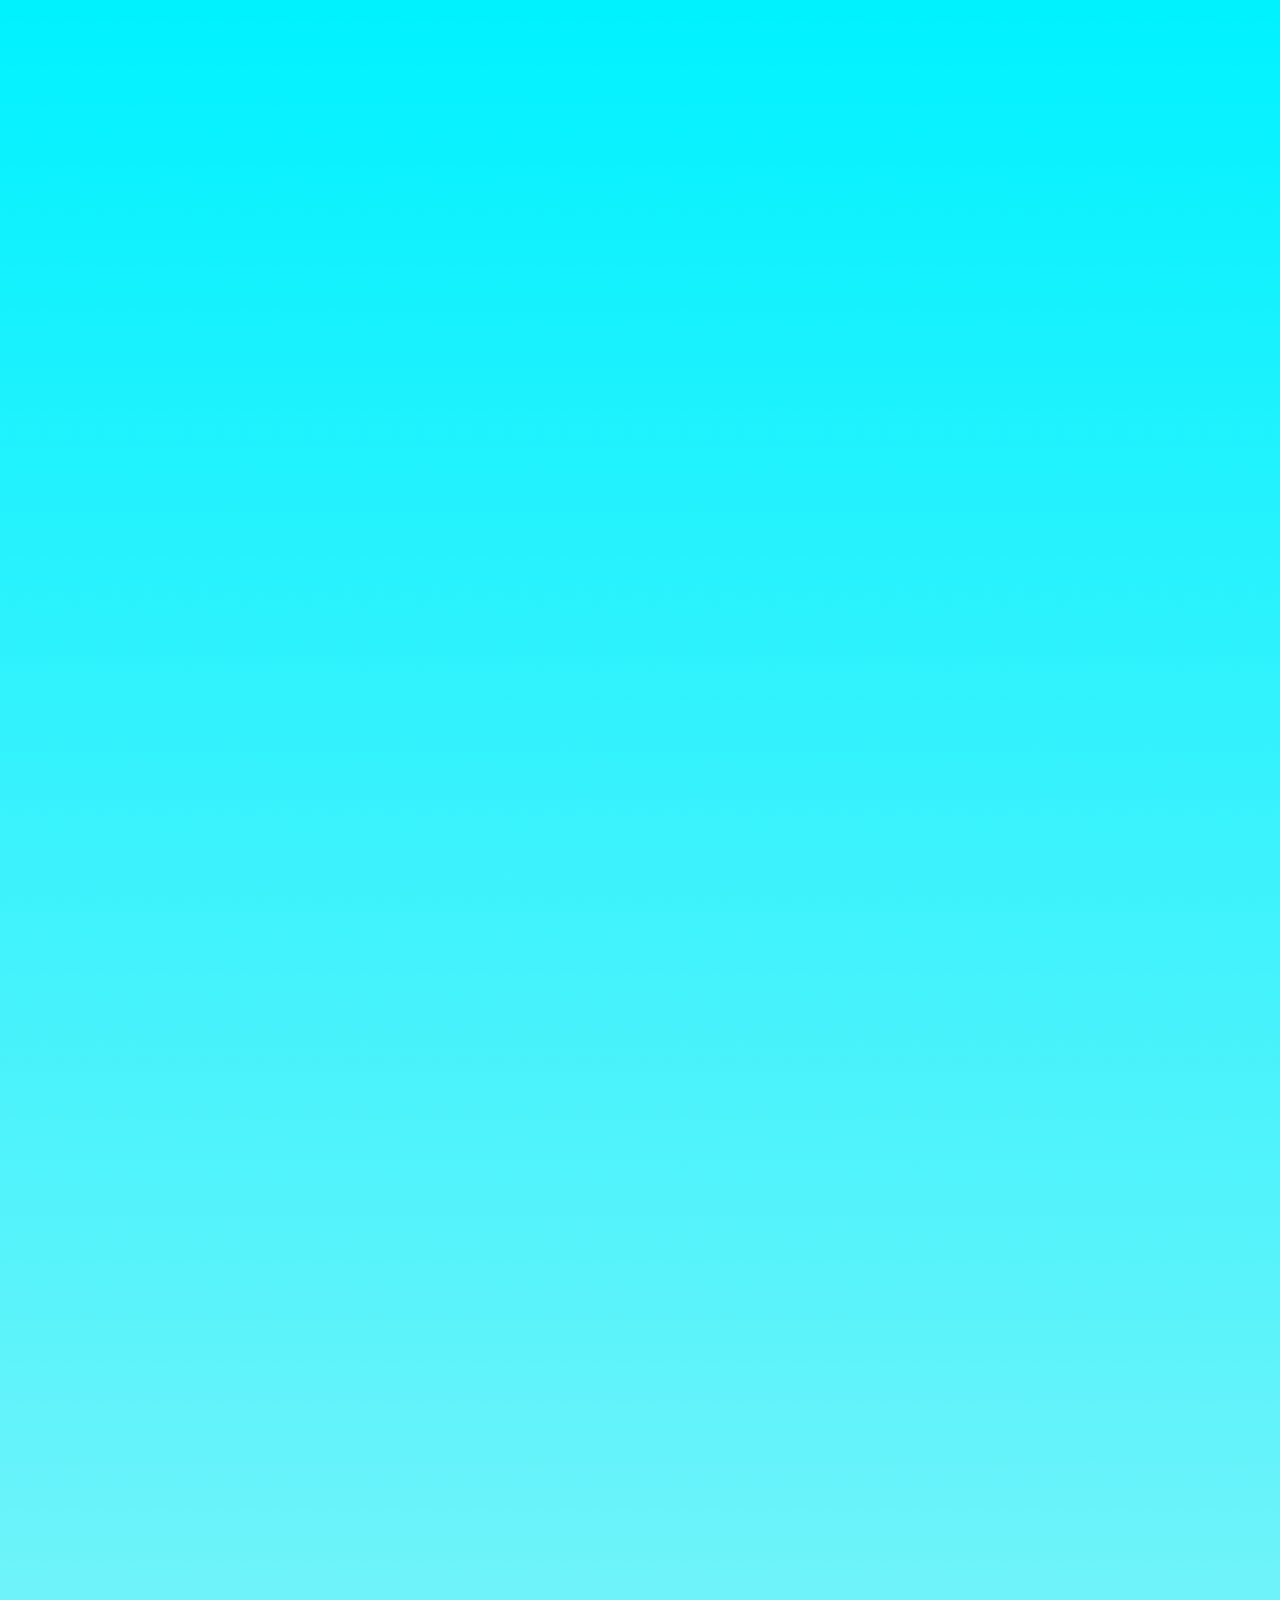
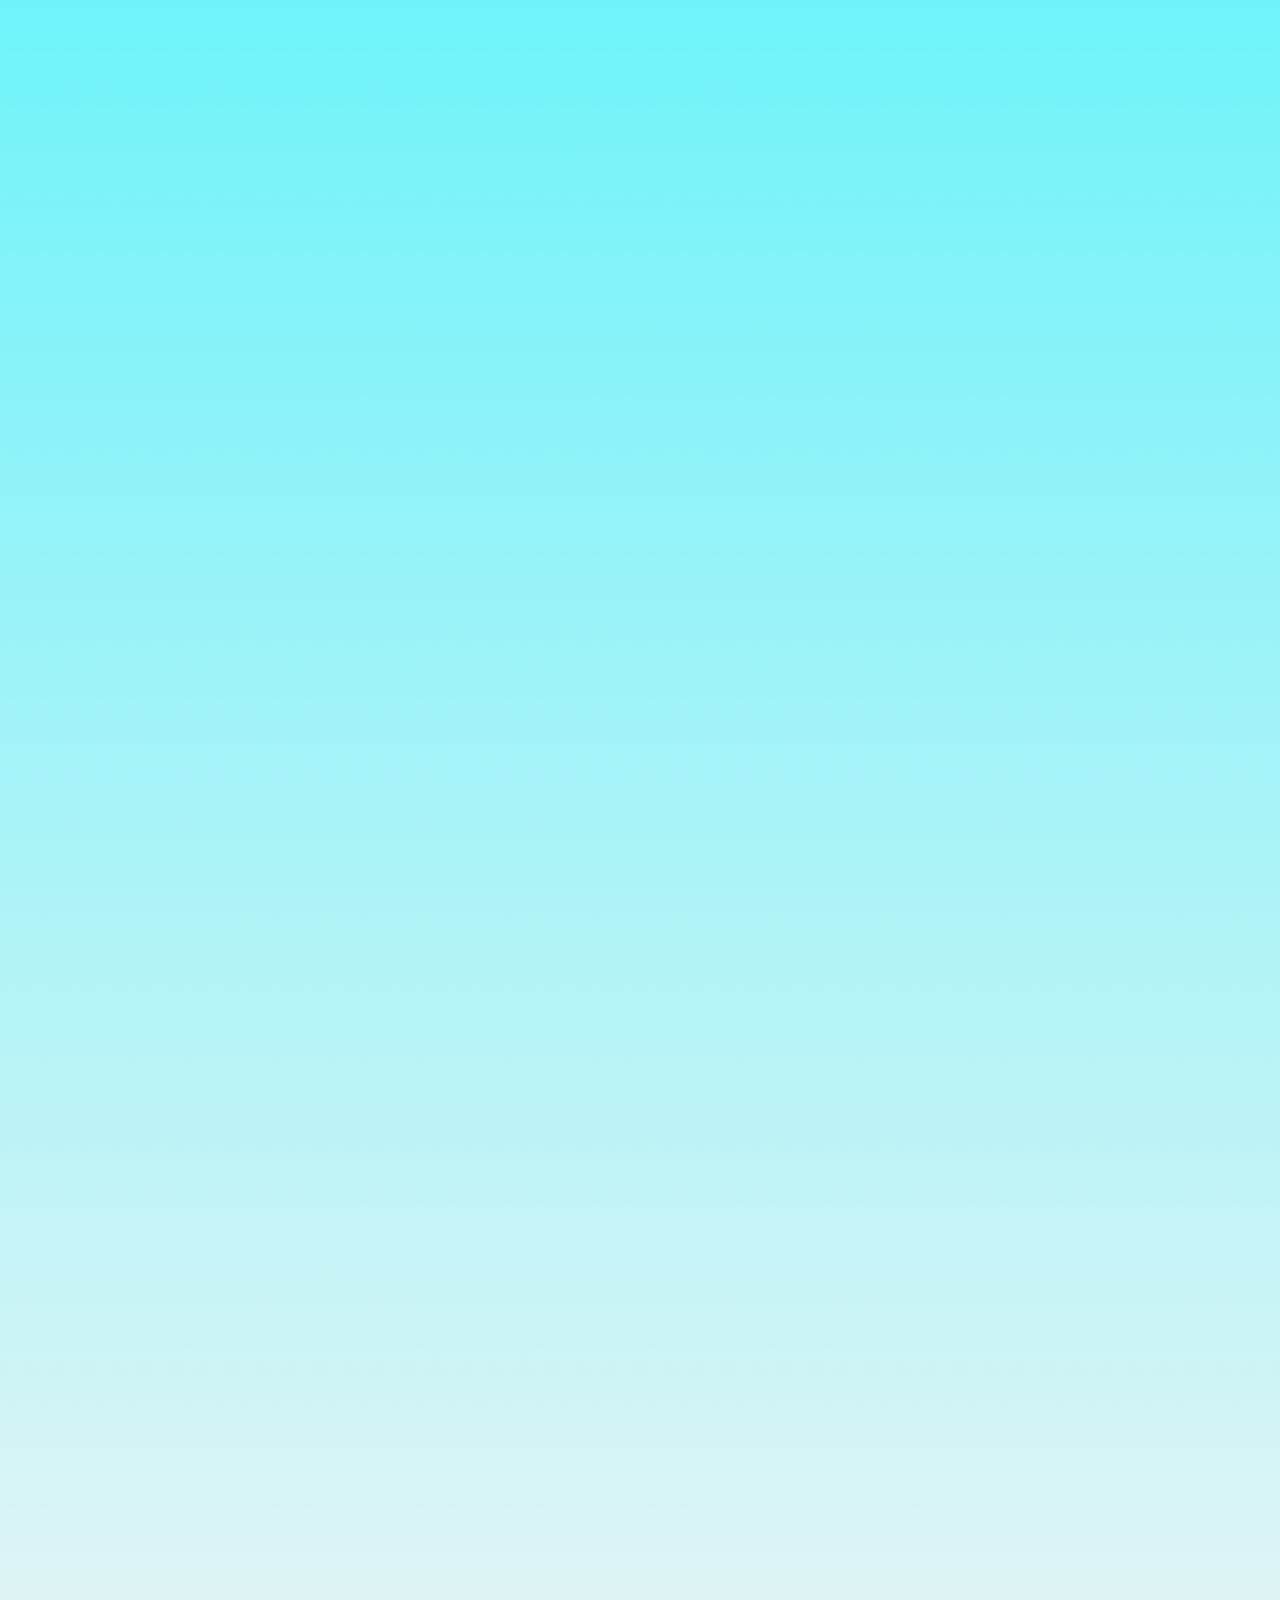
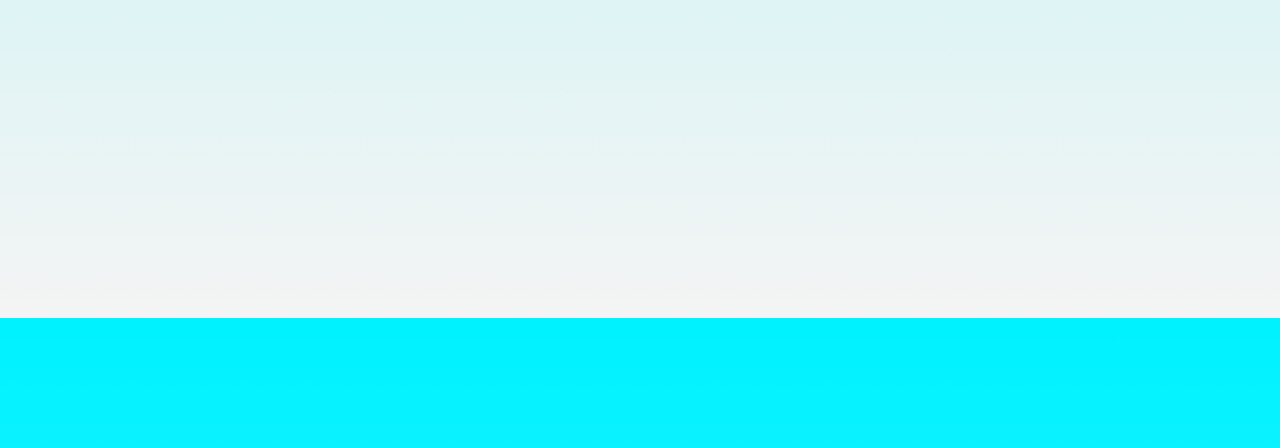
<file: index.html>
<!DOCTYPE html>
<html lang="en">
  <head>
    <meta charset="UTF-8" />
    <meta http-equiv="X-UA-Compatible" content="IE=edge" />
    <meta name="viewport" content="width=device-width, initial-scale=1.0" />
    <title>Sample</title>
    <link rel="stylesheet" href="style.css" />
    <link
      href="https://cdn.jsdelivr.net/npm/bootstrap@5.3.0-alpha1/dist/css/bootstrap.min.css"
      rel="stylesheet"
      integrity="sha384-GLhlTQ8iRABdZLl6O3oVMWSktQOp6b7In1Zl3/Jr59b6EGGoI1aFkw7cmDA6j6gD"
      crossorigin="anonymous"
    />
  </head>
  <body>
    <section class="reveal">
      <h1>all total cards</h1>
    </section>

    <section>
      <div class="container reveal">
        <div class="row">
          <div class="col-lg-12"><h1>total cards</h1></div>
        </div>
        <div class="row">
          <div class="col-lg-6">
            <div class="card">
              Lorem Ipsum is simply dummy text of the printing and typesetting
              industry. Lorem Ipsum has been the industry's standard dummy text
              ever since the 1500s, when an unknown printer took a galley of
              type and scrambled it to make a type specimen book. It has
              survived not only five centuries, but also the leap into
              electronic typesetting, remaining essentially unchanged. It was
              popularised in the 1960s with the release of Letraset sheets
              containing Lorem Ipsum passages, and more recently with desktop
              publishing software like Aldus PageMaker including versions of
              Lorem Ipsum.
            </div>
          </div>
          <div class="col-lg-6">
            <div class="card">
              Contrary to popular belief, Lorem Ipsum is not simply random text.
              It has roots in a piece of classical Latin literature from 45 BC,
              making it over 2000 years old. Richard McClintock, a Latin
              professor at Hampden-Sydney College in Virginia, looked up one of
              the more obscure Latin words, consectetur, from a Lorem Ipsum
              passage, and going through the cites of the word in classical
              literature, discovered the undoubtable source. Lorem Ipsum comes
              from sections 1.10.32 and 1.10.33 of "de Finibus Bonorum et
              Malorum" (The Extremes of Good and Evil) by Cicero, written in 45
              BC. This book is a treatise on the theory of ethics, very popular
              during the Renaissance. The first line of Lorem Ipsum, "Lorem
              ipsum dolor sit amet..", comes from a line in section 1.10.32.
            </div>
          </div>
        </div>
      </div>
    </section>
    <section>
      <div class="container reveal">
        <div class="row">
          <div class="col-lg-12"><h1>total cards</h1></div>
        </div>
        <div class="row">
          <div class="col-lg-4">
            <div class="card">
              Lorem Ipsum is simply dummy text of the printing and typesetting
              industry. Lorem Ipsum has been the industry's standard dummy text
              ever since the 1500s, when an unknown printer took a galley of
              type and scrambled it to make a type specimen book. It has
              survived not only five centuries, but also the leap into
              electronic typesetting, remaining essentially unchanged. It was
              popularised in the 1960s with the release of Letraset sheets
              containing Lorem Ipsum passages, and more recently with desktop
              publishing software like Aldus PageMaker including versions of
              Lorem Ipsum.
            </div>
          </div>
          <div class="col-lg-4">
            <div class="card">
              Contrary to popular belief, Lorem Ipsum is not simply random text.
              It has roots in a piece of classical Latin literature from 45 BC,
              making it over 2000 years old. Richard McClintock, a Latin
              professor at Hampden-Sydney College in Virginia, looked up one of
              the more obscure Latin words, consectetur, from a Lorem Ipsum
              passage, and going through the cites of the word in classical
              literature, discovered the undoubtable source. Lorem Ipsum comes
              from sections 1.10.32 and 1.10.33 of "de Finibus Bonorum et
              Malorum" (The Extremes of Good and Evil) by Cicero, written in 45
              BC. This book is a treatise on the theory of ethics, very popular
              during the Renaissance. The first line of Lorem Ipsum, "Lorem
              ipsum dolor sit amet..", comes from a line in section 1.10.32.
            </div>
          </div>
          <div class="col-lg-4">
            <div class="card">
              Contrary to popular belief, Lorem Ipsum is not simply random text.
              It has roots in a piece of classical Latin literature from 45 BC,
              making it over 2000 years old. Richard McClintock, a Latin
              professor at Hampden-Sydney College in Virginia, looked up one of
              the more obscure Latin words, consectetur, from a Lorem Ipsum
              passage, and going through the cites of the word in classical
              literature, discovered the undoubtable source. Lorem Ipsum comes
              from sections 1.10.32 and 1.10.33 of "de Finibus Bonorum et
              Malorum" (The Extremes of Good and Evil) by Cicero, written in 45
              BC. This book is a treatise on the theory of ethics, very popular
              during the Renaissance. The first line of Lorem Ipsum, "Lorem
              ipsum dolor sit amet..", comes from a line in section 1.10.32.
            </div>
          </div>
        </div>
      </div>
    </section>
    <section>
      <div class="container reveal">
        <div class="row">
          <div class="col-lg-12"><h1>total cards</h1></div>
        </div>
        <div class="row">
          <div class="col-lg-6">
            <div class="card">
              Lorem Ipsum is simply dummy text of the printing and typesetting
              industry. Lorem Ipsum has been the industry's standard dummy text
              ever since the 1500s, when an unknown printer took a galley of
              type and scrambled it to make a type specimen book. It has
              survived not only five centuries, but also the leap into
              electronic typesetting, remaining essentially unchanged. It was
              popularised in the 1960s with the release of Letraset sheets
              containing Lorem Ipsum passages, and more recently with desktop
              publishing software like Aldus PageMaker including versions of
              Lorem Ipsum.
            </div>
          </div>
          <div class="col-lg-6">
            <div class="card">
              Contrary to popular belief, Lorem Ipsum is not simply random text.
              It has roots in a piece of classical Latin literature from 45 BC,
              making it over 2000 years old. Richard McClintock, a Latin
              professor at Hampden-Sydney College in Virginia, looked up one of
              the more obscure Latin words, consectetur, from a Lorem Ipsum
              passage, and going through the cites of the word in classical
              literature, discovered the undoubtable source. Lorem Ipsum comes
              from sections 1.10.32 and 1.10.33 of "de Finibus Bonorum et
              Malorum" (The Extremes of Good and Evil) by Cicero, written in 45
              BC. This book is a treatise on the theory of ethics, very popular
              during the Renaissance. The first line of Lorem Ipsum, "Lorem
              ipsum dolor sit amet..", comes from a line in section 1.10.32.
            </div>
          </div>
        </div>
      </div>
    </section>
    <section>
      <div class="container reveal">
        <div class="row">
          <div class="col-lg-12"><h1>total cards</h1></div>
        </div>
        <div class="row">
          <div class="col-lg-6">
            <div class="card">
              Lorem Ipsum is simply dummy text of the printing and typesetting
              industry. Lorem Ipsum has been the industry's standard dummy text
              ever since the 1500s, when an unknown printer took a galley of
              type and scrambled it to make a type specimen book. It has
              survived not only five centuries, but also the leap into
              electronic typesetting, remaining essentially unchanged. It was
              popularised in the 1960s with the release of Letraset sheets
              containing Lorem Ipsum passages, and more recently with desktop
              publishing software like Aldus PageMaker including versions of
              Lorem Ipsum.
            </div>
          </div>
          <div class="col-lg-6">
            <div class="card">
              Contrary to popular belief, Lorem Ipsum is not simply random text.
              It has roots in a piece of classical Latin literature from 45 BC,
              making it over 2000 years old. Richard McClintock, a Latin
              professor at Hampden-Sydney College in Virginia, looked up one of
              the more obscure Latin words, consectetur, from a Lorem Ipsum
              passage, and going through the cites of the word in classical
              literature, discovered the undoubtable source. Lorem Ipsum comes
              from sections 1.10.32 and 1.10.33 of "de Finibus Bonorum et
              Malorum" (The Extremes of Good and Evil) by Cicero, written in 45
              BC. This book is a treatise on the theory of ethics, very popular
              during the Renaissance. The first line of Lorem Ipsum, "Lorem
              ipsum dolor sit amet..", comes from a line in section 1.10.32.
            </div>
          </div>
        </div>
      </div>
    </section>
    <script src="script.js"></script>
  </body>
</html>
</file>
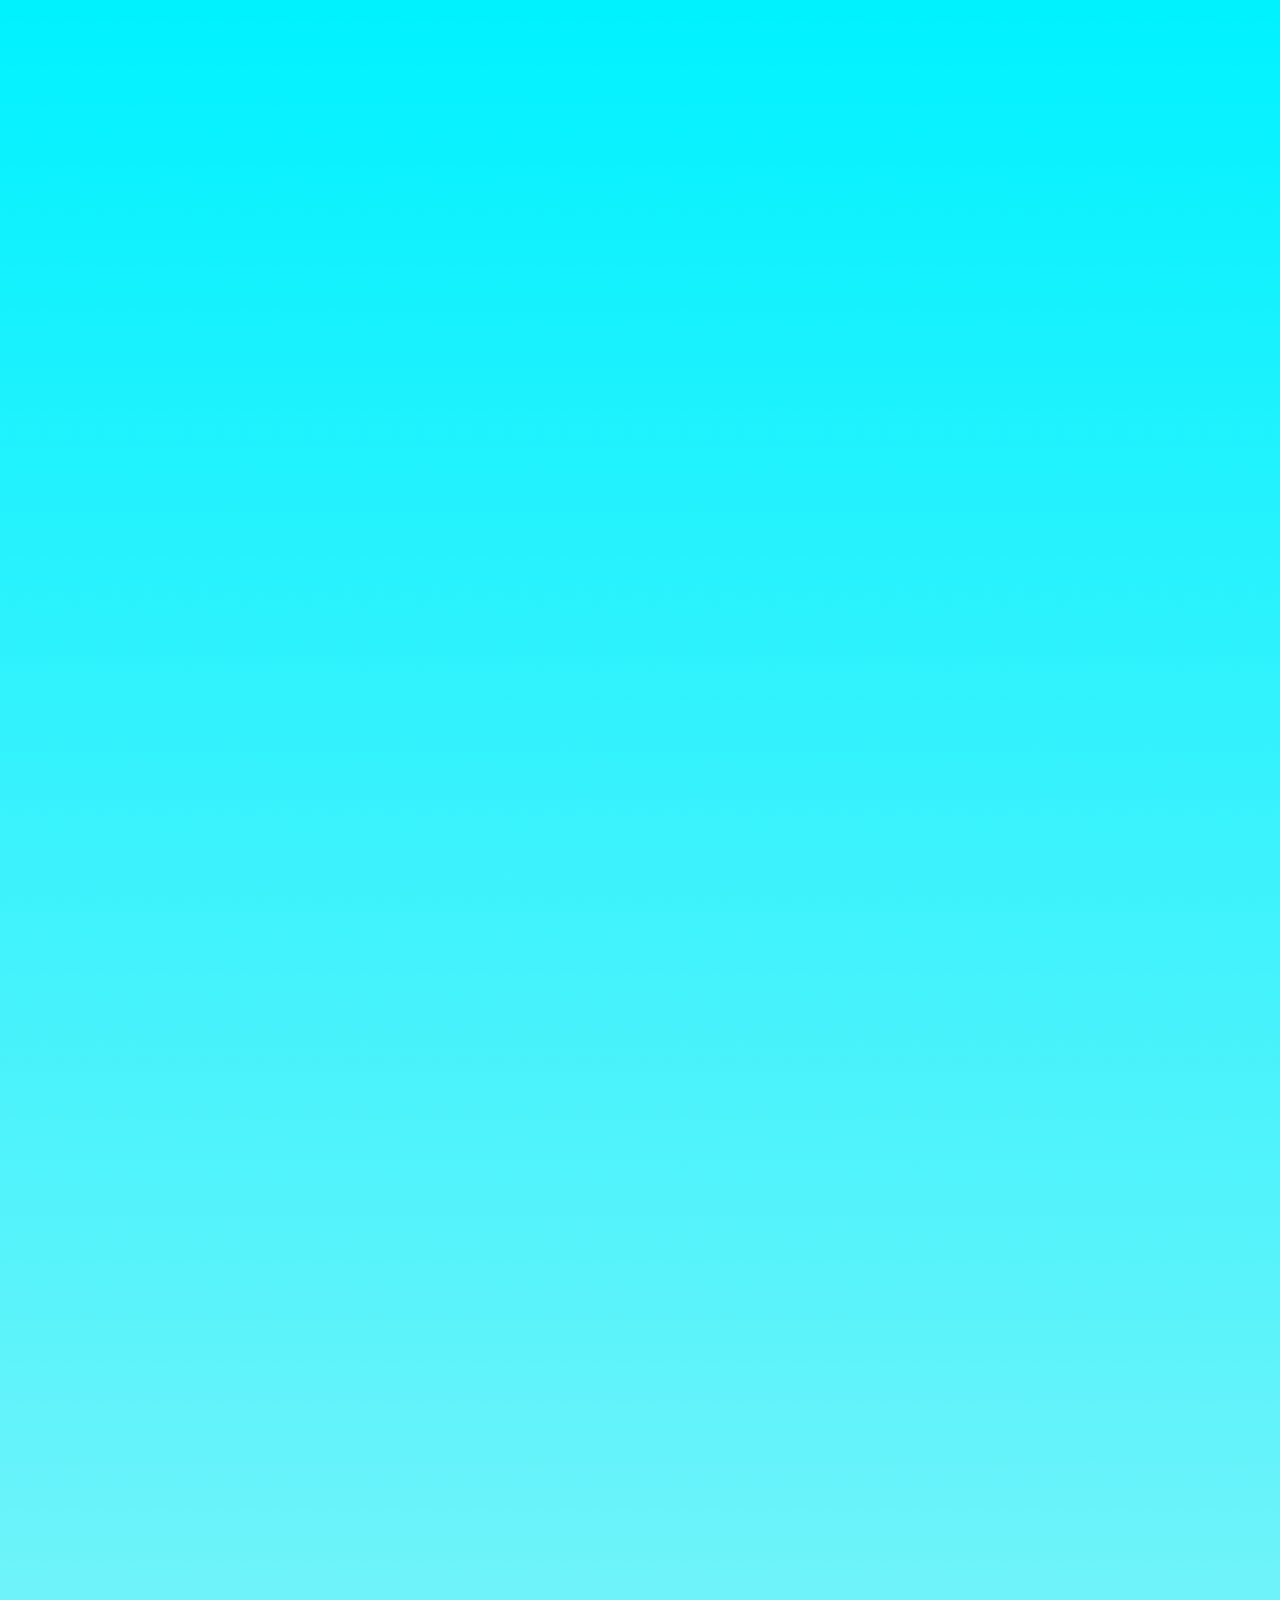
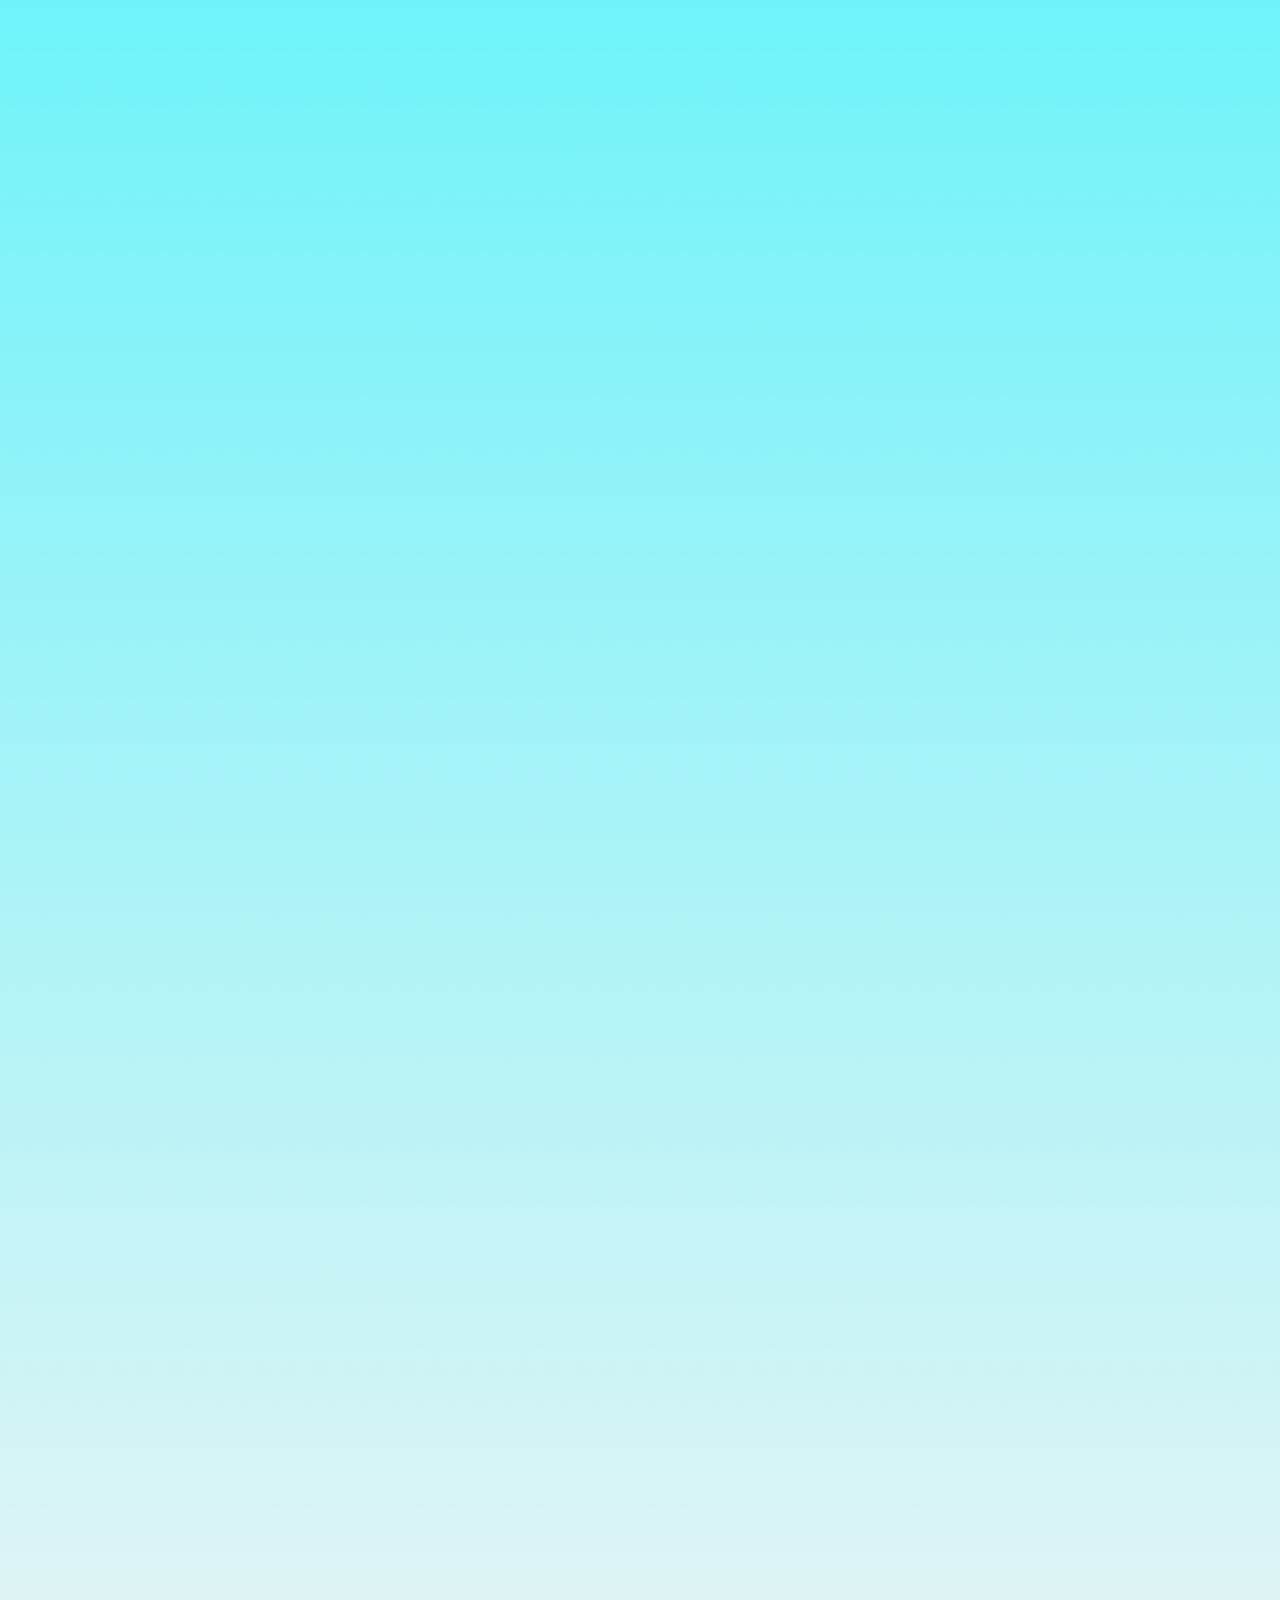
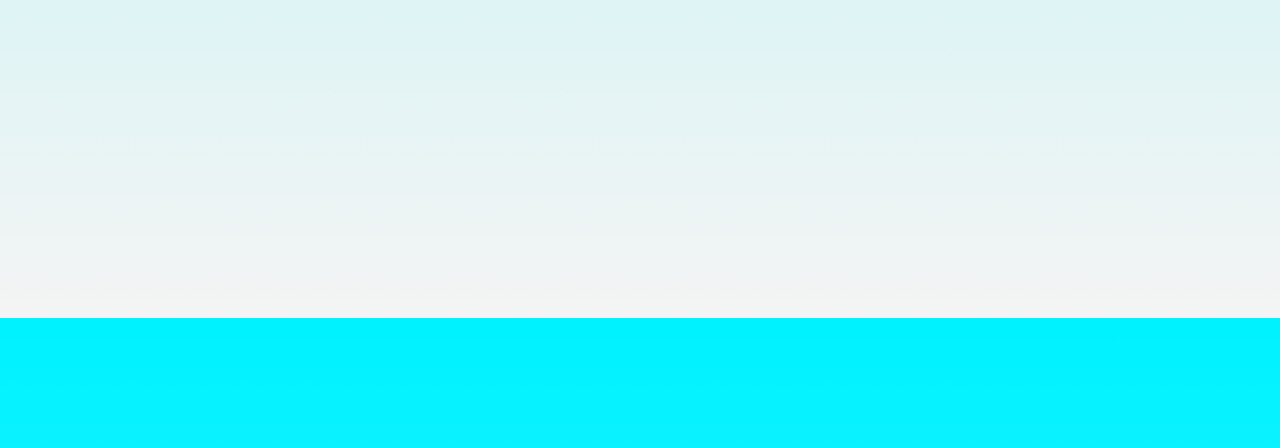
<file: sample.html>
<!DOCTYPE html>
<html lang="en">
  <head>
    <meta charset="UTF-8" />
    <meta http-equiv="X-UA-Compatible" content="IE=edge" />
    <meta name="viewport" content="width=device-width, initial-scale=1.0" />
    <title>Sample</title>
    <link rel="stylesheet" href="sample.css" />
    <link
      href="https://cdn.jsdelivr.net/npm/bootstrap@5.3.0-alpha1/dist/css/bootstrap.min.css"
      rel="stylesheet"
      integrity="sha384-GLhlTQ8iRABdZLl6O3oVMWSktQOp6b7In1Zl3/Jr59b6EGGoI1aFkw7cmDA6j6gD"
      crossorigin="anonymous"
    />
  </head>
  <body>
    <section class="reveal">
      <h1>all total cards</h1>
    </section>

    <section>
      <div class="container reveal">
        <div class="row">
          <div class="col-lg-12"><h1>total cards</h1></div>
        </div>
        <div class="row">
          <div class="col-lg-6">
            <div class="card">
              Lorem Ipsum is simply dummy text of the printing and typesetting
              industry. Lorem Ipsum has been the industry's standard dummy text
              ever since the 1500s, when an unknown printer took a galley of
              type and scrambled it to make a type specimen book. It has
              survived not only five centuries, but also the leap into
              electronic typesetting, remaining essentially unchanged. It was
              popularised in the 1960s with the release of Letraset sheets
              containing Lorem Ipsum passages, and more recently with desktop
              publishing software like Aldus PageMaker including versions of
              Lorem Ipsum.
            </div>
          </div>
          <div class="col-lg-6">
            <div class="card">
              Contrary to popular belief, Lorem Ipsum is not simply random text.
              It has roots in a piece of classical Latin literature from 45 BC,
              making it over 2000 years old. Richard McClintock, a Latin
              professor at Hampden-Sydney College in Virginia, looked up one of
              the more obscure Latin words, consectetur, from a Lorem Ipsum
              passage, and going through the cites of the word in classical
              literature, discovered the undoubtable source. Lorem Ipsum comes
              from sections 1.10.32 and 1.10.33 of "de Finibus Bonorum et
              Malorum" (The Extremes of Good and Evil) by Cicero, written in 45
              BC. This book is a treatise on the theory of ethics, very popular
              during the Renaissance. The first line of Lorem Ipsum, "Lorem
              ipsum dolor sit amet..", comes from a line in section 1.10.32.
            </div>
          </div>
        </div>
      </div>
    </section>
    <section>
      <div class="container reveal">
        <div class="row">
          <div class="col-lg-12"><h1>total cards</h1></div>
        </div>
        <div class="row">
          <div class="col-lg-4">
            <div class="card">
              Lorem Ipsum is simply dummy text of the printing and typesetting
              industry. Lorem Ipsum has been the industry's standard dummy text
              ever since the 1500s, when an unknown printer took a galley of
              type and scrambled it to make a type specimen book. It has
              survived not only five centuries, but also the leap into
              electronic typesetting, remaining essentially unchanged. It was
              popularised in the 1960s with the release of Letraset sheets
              containing Lorem Ipsum passages, and more recently with desktop
              publishing software like Aldus PageMaker including versions of
              Lorem Ipsum.
            </div>
          </div>
          <div class="col-lg-4">
            <div class="card">
              Contrary to popular belief, Lorem Ipsum is not simply random text.
              It has roots in a piece of classical Latin literature from 45 BC,
              making it over 2000 years old. Richard McClintock, a Latin
              professor at Hampden-Sydney College in Virginia, looked up one of
              the more obscure Latin words, consectetur, from a Lorem Ipsum
              passage, and going through the cites of the word in classical
              literature, discovered the undoubtable source. Lorem Ipsum comes
              from sections 1.10.32 and 1.10.33 of "de Finibus Bonorum et
              Malorum" (The Extremes of Good and Evil) by Cicero, written in 45
              BC. This book is a treatise on the theory of ethics, very popular
              during the Renaissance. The first line of Lorem Ipsum, "Lorem
              ipsum dolor sit amet..", comes from a line in section 1.10.32.
            </div>
          </div>
          <div class="col-lg-4">
            <div class="card">
              Contrary to popular belief, Lorem Ipsum is not simply random text.
              It has roots in a piece of classical Latin literature from 45 BC,
              making it over 2000 years old. Richard McClintock, a Latin
              professor at Hampden-Sydney College in Virginia, looked up one of
              the more obscure Latin words, consectetur, from a Lorem Ipsum
              passage, and going through the cites of the word in classical
              literature, discovered the undoubtable source. Lorem Ipsum comes
              from sections 1.10.32 and 1.10.33 of "de Finibus Bonorum et
              Malorum" (The Extremes of Good and Evil) by Cicero, written in 45
              BC. This book is a treatise on the theory of ethics, very popular
              during the Renaissance. The first line of Lorem Ipsum, "Lorem
              ipsum dolor sit amet..", comes from a line in section 1.10.32.
            </div>
          </div>
        </div>
      </div>
    </section>
    <section>
      <div class="container reveal">
        <div class="row">
          <div class="col-lg-12"><h1>total cards</h1></div>
        </div>
        <div class="row">
          <div class="col-lg-6">
            <div class="card">
              Lorem Ipsum is simply dummy text of the printing and typesetting
              industry. Lorem Ipsum has been the industry's standard dummy text
              ever since the 1500s, when an unknown printer took a galley of
              type and scrambled it to make a type specimen book. It has
              survived not only five centuries, but also the leap into
              electronic typesetting, remaining essentially unchanged. It was
              popularised in the 1960s with the release of Letraset sheets
              containing Lorem Ipsum passages, and more recently with desktop
              publishing software like Aldus PageMaker including versions of
              Lorem Ipsum.
            </div>
          </div>
          <div class="col-lg-6">
            <div class="card">
              Contrary to popular belief, Lorem Ipsum is not simply random text.
              It has roots in a piece of classical Latin literature from 45 BC,
              making it over 2000 years old. Richard McClintock, a Latin
              professor at Hampden-Sydney College in Virginia, looked up one of
              the more obscure Latin words, consectetur, from a Lorem Ipsum
              passage, and going through the cites of the word in classical
              literature, discovered the undoubtable source. Lorem Ipsum comes
              from sections 1.10.32 and 1.10.33 of "de Finibus Bonorum et
              Malorum" (The Extremes of Good and Evil) by Cicero, written in 45
              BC. This book is a treatise on the theory of ethics, very popular
              during the Renaissance. The first line of Lorem Ipsum, "Lorem
              ipsum dolor sit amet..", comes from a line in section 1.10.32.
            </div>
          </div>
        </div>
      </div>
    </section>
    <section>
      <div class="container reveal">
        <div class="row">
          <div class="col-lg-12"><h1>total cards</h1></div>
        </div>
        <div class="row">
          <div class="col-lg-6">
            <div class="card">
              Lorem Ipsum is simply dummy text of the printing and typesetting
              industry. Lorem Ipsum has been the industry's standard dummy text
              ever since the 1500s, when an unknown printer took a galley of
              type and scrambled it to make a type specimen book. It has
              survived not only five centuries, but also the leap into
              electronic typesetting, remaining essentially unchanged. It was
              popularised in the 1960s with the release of Letraset sheets
              containing Lorem Ipsum passages, and more recently with desktop
              publishing software like Aldus PageMaker including versions of
              Lorem Ipsum.
            </div>
          </div>
          <div class="col-lg-6">
            <div class="card">
              Contrary to popular belief, Lorem Ipsum is not simply random text.
              It has roots in a piece of classical Latin literature from 45 BC,
              making it over 2000 years old. Richard McClintock, a Latin
              professor at Hampden-Sydney College in Virginia, looked up one of
              the more obscure Latin words, consectetur, from a Lorem Ipsum
              passage, and going through the cites of the word in classical
              literature, discovered the undoubtable source. Lorem Ipsum comes
              from sections 1.10.32 and 1.10.33 of "de Finibus Bonorum et
              Malorum" (The Extremes of Good and Evil) by Cicero, written in 45
              BC. This book is a treatise on the theory of ethics, very popular
              during the Renaissance. The first line of Lorem Ipsum, "Lorem
              ipsum dolor sit amet..", comes from a line in section 1.10.32.
            </div>
          </div>
        </div>
      </div>
    </section>
    <script src="sample.js"></script>
  </body>
</html>
</file>
<file: style.css>
* {
  margin: 0;
  padding: 0;
  box-sizing: border-box;
  font-family: "Times New Roman", Times, serif;
}
body {
  background: linear-gradient(to bottom, rgb(0, 242, 255), rgb(244, 244, 244));
}
section {
  min-height: 55vh;
  display: flex;
  justify-content: center;
  align-items: center;
}
section h1 {
  text-align: center;
  font-size: 40px;
}

section:nth-child(1) {
  color: beige;
  background-color: rgba(56, 18, 60, 0.845);
}

section:nth-child(2) {
  color: brown;
}
section:nth-child(3) {
  color: rgba(149, 3, 245, 0.993);
  background-color: rgba(42, 124, 165, 0);
  text-transform: capitalize;
}
section .card {
  height: 35vh;
  width: 100%;
  overflow: hidden;
}

@media (max-width: 900px) {
  section h1 {
    border-color: black;
    background-color: brown;
    font-size: 100px;
    overflow: hidden;
  }
  section .card {
    overflow: hidden;
    flex-direction: column;
  }
}
.reveal {
  transform: translateY(130px);
  opacity: 0;
  transition: all 2s ease;
}
.reveal.active {
  transform: translateY(0px);
  opacity: 1;
  animation-duration: 3s;
  animation-timing-function: ease-out;
  animation-delay: 0s;
  animation-iteration-count: 1;
}
/* @keyframes slideInUp {
  0% {
    transform: translatey(50%);
  }
  100% {
    transform: translatey(0);
  }
}
.reveal.active {
  animation-duration: 1s;
  animation-timing-function: ease-out;
  animation-delay: 0s;
  animation-iteration-count: 1;
  animation-name: slideInUp;
} */
</file>
<file: sample.css>
* {
  margin: 0;
  padding: 0;
  box-sizing: border-box;
  font-family: "Times New Roman", Times, serif;
}
body {
  background: linear-gradient(to bottom, rgb(0, 242, 255), rgb(244, 244, 244));
}
section {
  min-height: 55vh;
  display: flex;
  justify-content: center;
  align-items: center;
}
section h1 {
  text-align: center;
  font-size: 40px;
}

section:nth-child(1) {
  color: beige;
  background-color: rgba(56, 18, 60, 0.845);
}

section:nth-child(2) {
  color: brown;
}
section:nth-child(3) {
  color: rgba(149, 3, 245, 0.993);
  background-color: rgba(42, 124, 165, 0);
  text-transform: capitalize;
}
section .card {
  height: 35vh;
  width: 100%;
  overflow: hidden;
}

@media (max-width: 900px) {
  section h1 {
    border-color: black;
    background-color: brown;
    font-size: 100px;
    overflow: hidden;
  }
  section .card {
    overflow: hidden;
    flex-direction: column;
  }
}
.reveal {
  transform: translateY(130px);
  opacity: 0;
  transition: all 2s ease;
}
.reveal.active {
  transform: translateY(0px);
  opacity: 1;
  animation-duration: 3s;
  animation-timing-function: ease-out;
  animation-delay: 0s;
  animation-iteration-count: 1;
}
/* @keyframes slideInUp {
  0% {
    transform: translatey(50%);
  }
  100% {
    transform: translatey(0);
  }
}
.reveal.active {
  animation-duration: 1s;
  animation-timing-function: ease-out;
  animation-delay: 0s;
  animation-iteration-count: 1;
  animation-name: slideInUp;
} */
</file>
